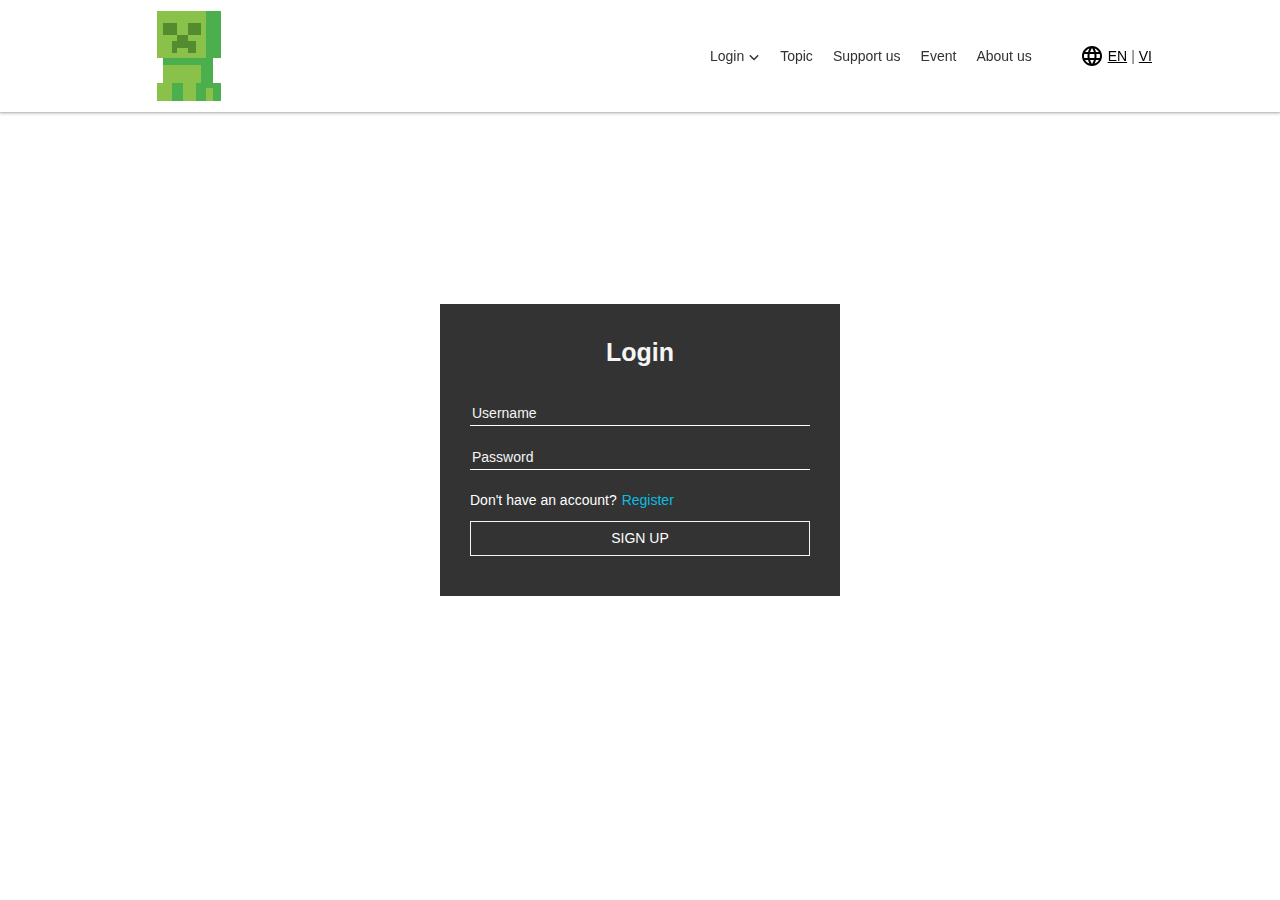
<file: Login.html>
<!DOCTYPE html>
<html lang="en">

<head>
    <link rel="shortcut icon"
        href="https://w7.pngwing.com/pngs/394/518/png-transparent-brown-shiba-inu-doge-weather-shiba-inu-doge-click-doge-snake-doge-miscellaneous-mammal-carnivoran-thumbnail.png"
        type="image/x-icon" />
    <meta charset="UTF-8">
    <meta name="viewport" content="width=device-width, initial-scale=1.0">
    <title>Login</title>
    <link rel="stylesheet" href="./reset.css">
    <link rel="stylesheet" href="./Login,Register.css">
    <link rel="stylesheet" href="./Register.html">
    <link rel="stylesheet" href="./PageHome.html">
</head>

<body>


    <section id="navbar">
        <nav id="fullNav">
            <div class="navbar-container">
                <!-- Logo -->
                <a class="navbar-logo" href="./PageHome.html">
                    <img src="./pixil-frame-0.png" alt="Logo" />
                </a>

                <!-- Menu và ngôn ngữ -->
                <div class="navbar-menu-lang">
                    <!-- Menu -->
                    <ul class="navbar-menu">
                        <!-- Update lại phần HTML cho item đầu tiên -->
                        <li class="navbar-menu-item has-megamenu">
                            <a href="#">Login</a>
                            <svg class="megamenu-indicator" viewBox="0 0 448 512" width="12px" height="12px"
                                fill="#313131">
                                <path
                                    d="M201.4 342.6c12.5 12.5 32.8 12.5 45.3 0l160-160c12.5-12.5 12.5-32.8 0-45.3s-32.8-12.5-45.3 0L224 274.7 86.6 137.4c-12.5-12.5-32.8-12.5-45.3 0s-12.5 32.8 0 45.3l160 160z" />
                            </svg>
                            <div class="megamenu">
                                <div class="megamenu-col">
                                    <ul class="megamenu-col-items">
                                        <li class="megamenu-col-item">
                                            <a href="./Register.html">Register</a>
                                        </li>
                                        <li class="megamenu-col-item">
                                            <a href="./Login.html">Login</a>
                                        </li>
                                        <li class="megamenu-col-item">
                                            <input id="log-out" type="button" value="Log out">
                                        </li>
                                    </ul>
                                </div>
                            </div>
                        </li>
                        <li class="navbar-menu-item">
                            <a href="./Topic.html">Topic</a>
                        </li>
                        <li class="navbar-menu-item">
                            <a href="./Support us.html">Support us</a>
                        </li>
                        <li class="navbar-menu-item">
                            <a href="#">Event</a>
                        </li>
                        <li class="navbar-menu-item">
                            <a href="./AboutUs.html">About us</a>
                        </li>
                    </ul>

                    <!-- Ngôn ngữ -->
                    <div class="navbar-lang">
                        <svg xmlns="http://www.w3.org/2000/svg" height="24px" viewBox="0 0 24 24" width="24px"
                            fill="#000000">
                            <path d="M0 0h24v24H0z" fill="none"></path>
                            <path
                                d="M11.99 2C6.47 2 2 6.48 2 12s4.47 10 9.99 10C17.52 22 22 17.52 22 12S17.52 2 11.99 2zm6.93 6h-2.95c-.32-1.25-.78-2.45-1.38-3.56 1.84.63 3.37 1.91 4.33 3.56zM12 4.04c.83 1.2 1.48 2.53 1.91 3.96h-3.82c.43-1.43 1.08-2.76 1.91-3.96zM4.26 14C4.1 13.36 4 12.69 4 12s.1-1.36.26-2h3.38c-.08.66-.14 1.32-.14 2 0 .68.06 1.34.14 2H4.26zm.82 2h2.95c.32 1.25.78 2.45 1.38 3.56-1.84-.63-3.37-1.9-4.33-3.56zm2.95-8H5.08c.96-1.66 2.49-2.93 4.33-3.56C8.81 5.55 8.35 6.75 8.03 8zM12 19.96c-.83-1.2-1.48-2.53-1.91-3.96h3.82c-.43 1.43-1.08 2.76-1.91 3.96zM14.34 14H9.66c-.09-.66-.16-1.32-.16-2 0-.68.07-1.35.16-2h4.68c.09.65.16 1.32.16 2 0 .68-.07 1.34-.16 2zm.25 5.56c.6-1.11 1.06-2.31 1.38-3.56h2.95c-.96 1.65-2.49 2.93-4.33 3.56zM16.36 14c.08-.66.14-1.32.14-2 0-.68-.06-1.34-.14-2h3.38c.16.64.26 1.31.26 2s-.1 1.36-.26 2h-3.38z">
                            </path>
                        </svg>

                        <a href="#">EN</a>
                        |
                        <a href="#">VI</a>
                    </div>
                </div>
            </div>
        </nav>
    </section>

    <div id="wrapper">
        <form id="form-login" method="post">
            <h1 class="form-heading">Login</h1>
            <div class="form-group">
                <input id="username" type="text" class="form-input" placeholder="Username">
            </div>

            <div class="form-group">
                <input id="password" type="password" class="form-input" placeholder="Password">
            </div>

            <div class="D">
                <p>Don't have an account?</p>
                <a id="a" href="./Register.html">Register</a>
            </div>

            <input type="submit" value="Sign up" class="form-submit">
        </form>
    </div>

    <script>

        document.addEventListener("DOMContentLoaded", function () {
            const form_login = document.getElementById("form-login");

            form_login?.addEventListener("submit", function (event) {
                event.preventDefault();


                // Lấy giá trị của các input
                const username = document.getElementById("username").value;
                const password = document.getElementById("password").value;


                // Lấy thông tin đăng ký từ Local Storage
                const registeredUsername = localStorage.getItem("username");
                const registeredPassword = localStorage.getItem("password");

                // Kiểm tra username và password có khớp với thông tin đăng ký hay không
                if (username !== registeredUsername || password !== registeredPassword) {
                    alert("Thông tin đăng nhập không chính xác");
                    return;
                }

                // Thông báo đăng nhập thành công và lưu thông tin đăng nhập vào Local Storage
                localStorage.setItem("isLogin", true);
                alert("Đăng nhập thành công");
                window.location.href = "/PageHome.html";
            });
        });


    </script>
</body>

</html>
</file>
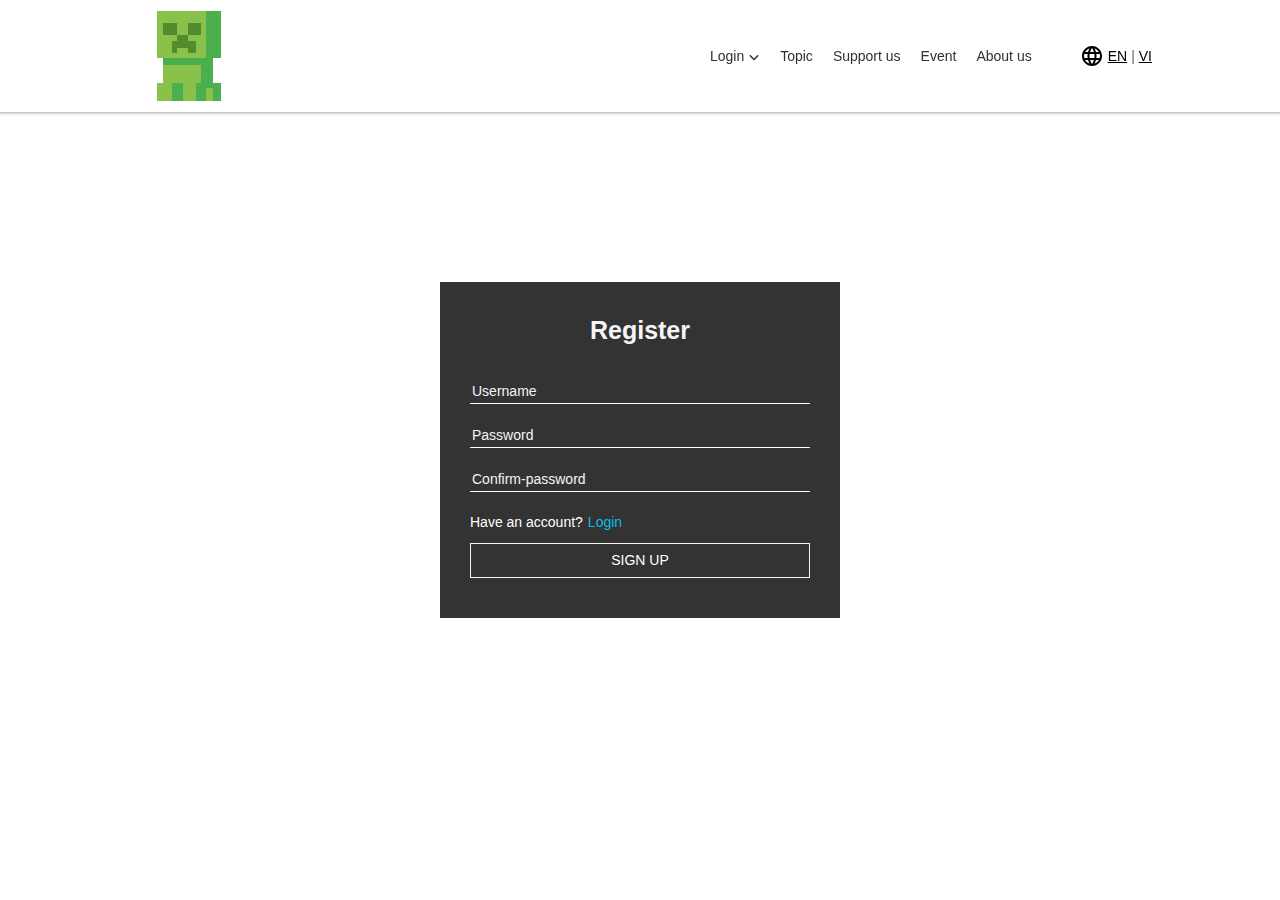
<file: Register.html>
<!DOCTYPE html>
<html lang="en">

<head>
    <link rel="shortcut icon"
        href="https://w7.pngwing.com/pngs/394/518/png-transparent-brown-shiba-inu-doge-weather-shiba-inu-doge-click-doge-snake-doge-miscellaneous-mammal-carnivoran-thumbnail.png"
        type="image/x-icon" />
    <meta charset="UTF-8">
    <meta name="viewport" content="width=device-width, initial-scale=1.0">
    <title>Register</title>
    <link rel="stylesheet" href="./reset.css">
    <link rel="stylesheet" href="./Login,Register.css">
    <link rel="stylesheet" href="./Login.html">
    <link rel="stylesheet" href="./PageHome.html">
</head>

<body>

    <section id="navbar">
        <nav id="fullNav">
            <div class="navbar-container">
                <!-- Logo -->
                <a class="navbar-logo" href="./PageHome.html">
                    <img src="./pixil-frame-0.png" alt="Logo" />
                </a>

                <!-- Menu và ngôn ngữ -->
                <div class="navbar-menu-lang">
                    <!-- Menu -->
                    <ul class="navbar-menu">
                        <!-- Update lại phần HTML cho item đầu tiên -->
                        <li class="navbar-menu-item has-megamenu">
                            <a href="#">Login</a>
                            <svg class="megamenu-indicator" viewBox="0 0 448 512" width="12px" height="12px"
                                fill="#313131">
                                <path
                                    d="M201.4 342.6c12.5 12.5 32.8 12.5 45.3 0l160-160c12.5-12.5 12.5-32.8 0-45.3s-32.8-12.5-45.3 0L224 274.7 86.6 137.4c-12.5-12.5-32.8-12.5-45.3 0s-12.5 32.8 0 45.3l160 160z" />
                            </svg>
                            <div class="megamenu">
                                <div class="megamenu-col">
                                    <ul class="megamenu-col-items">
                                        <li class="megamenu-col-item">
                                            <a href="./Register.html">Register</a>
                                        </li>
                                        <li class="megamenu-col-item">
                                            <a href="./Login.html">Login</a>
                                        </li>
                                        <li class="megamenu-col-item">
                                            <input id="log-out" type="button" value="Log out">
                                        </li>
                                    </ul>
                                </div>
                            </div>
                        </li>
                        <li class="navbar-menu-item">
                            <a href="./Topic.html">Topic</a>
                        </li>
                        <li class="navbar-menu-item">
                            <a href="./Support us.html">Support us</a>
                        </li>
                        <li class="navbar-menu-item">
                            <a href="#">Event</a>
                        </li>
                        <li class="navbar-menu-item">
                            <a href="./AboutUs.html">About us</a>
                        </li>
                    </ul>

                    <!-- Ngôn ngữ -->
                    <div class="navbar-lang">
                        <svg xmlns="http://www.w3.org/2000/svg" height="24px" viewBox="0 0 24 24" width="24px"
                            fill="#000000">
                            <path d="M0 0h24v24H0z" fill="none"></path>
                            <path
                                d="M11.99 2C6.47 2 2 6.48 2 12s4.47 10 9.99 10C17.52 22 22 17.52 22 12S17.52 2 11.99 2zm6.93 6h-2.95c-.32-1.25-.78-2.45-1.38-3.56 1.84.63 3.37 1.91 4.33 3.56zM12 4.04c.83 1.2 1.48 2.53 1.91 3.96h-3.82c.43-1.43 1.08-2.76 1.91-3.96zM4.26 14C4.1 13.36 4 12.69 4 12s.1-1.36.26-2h3.38c-.08.66-.14 1.32-.14 2 0 .68.06 1.34.14 2H4.26zm.82 2h2.95c.32 1.25.78 2.45 1.38 3.56-1.84-.63-3.37-1.9-4.33-3.56zm2.95-8H5.08c.96-1.66 2.49-2.93 4.33-3.56C8.81 5.55 8.35 6.75 8.03 8zM12 19.96c-.83-1.2-1.48-2.53-1.91-3.96h3.82c-.43 1.43-1.08 2.76-1.91 3.96zM14.34 14H9.66c-.09-.66-.16-1.32-.16-2 0-.68.07-1.35.16-2h4.68c.09.65.16 1.32.16 2 0 .68-.07 1.34-.16 2zm.25 5.56c.6-1.11 1.06-2.31 1.38-3.56h2.95c-.96 1.65-2.49 2.93-4.33 3.56zM16.36 14c.08-.66.14-1.32.14-2 0-.68-.06-1.34-.14-2h3.38c.16.64.26 1.31.26 2s-.1 1.36-.26 2h-3.38z">
                            </path>
                        </svg>

                        <a href="#">EN</a>
                        |
                        <a href="#">VI</a>
                    </div>
                </div>
            </div>
        </nav>
    </section>

    <div id="wrapper">
        <form id="form-login" method="post">
            <h1 class="form-heading">Register</h1>
            <div class="form-group">
                <input id="username" type="text" class="form-input" placeholder="Username">
            </div>

            <div class="form-group">
                <input id="password" type="password" class="form-input" placeholder="Password">
            </div>

            <div class="form-group">
                <input placeholder="Confirm-password" class="form-input" type="password" id="confirm-password" />
            </div>

            <div class="D">
                <p>Have an account?</p>
                <a id="a" href="./Login.html">Login</a>
            </div>

            <input type="submit" value="Sign up" class="form-submit">
        </form>
    </div>

    <script>
        document.addEventListener("DOMContentLoaded", function () {
            const form_login = document.getElementById("form-login");

            form_login?.addEventListener("submit", function (event) {
                event.preventDefault();


                // Lấy giá trị của các input
                const username = document.getElementById("username").value;
                const password = document.getElementById("password").value;
                const confirmPassword = document.getElementById("confirm-password").value;

                // Kiểm tra password và confirm password có giống nhau hay không
                if (password !== confirmPassword) {
                    alert("Mật khẩu không khớp");
                    return;
                }

                // Lưu thông tin đăng ký vào Local Storage

                localStorage.setItem("username", username);
                localStorage.setItem("password", password);
                alert("Đăng ký thành công");
                window.location.href = "/Login.html";
            });
        });
    </script>
</body>

</html>
</file>
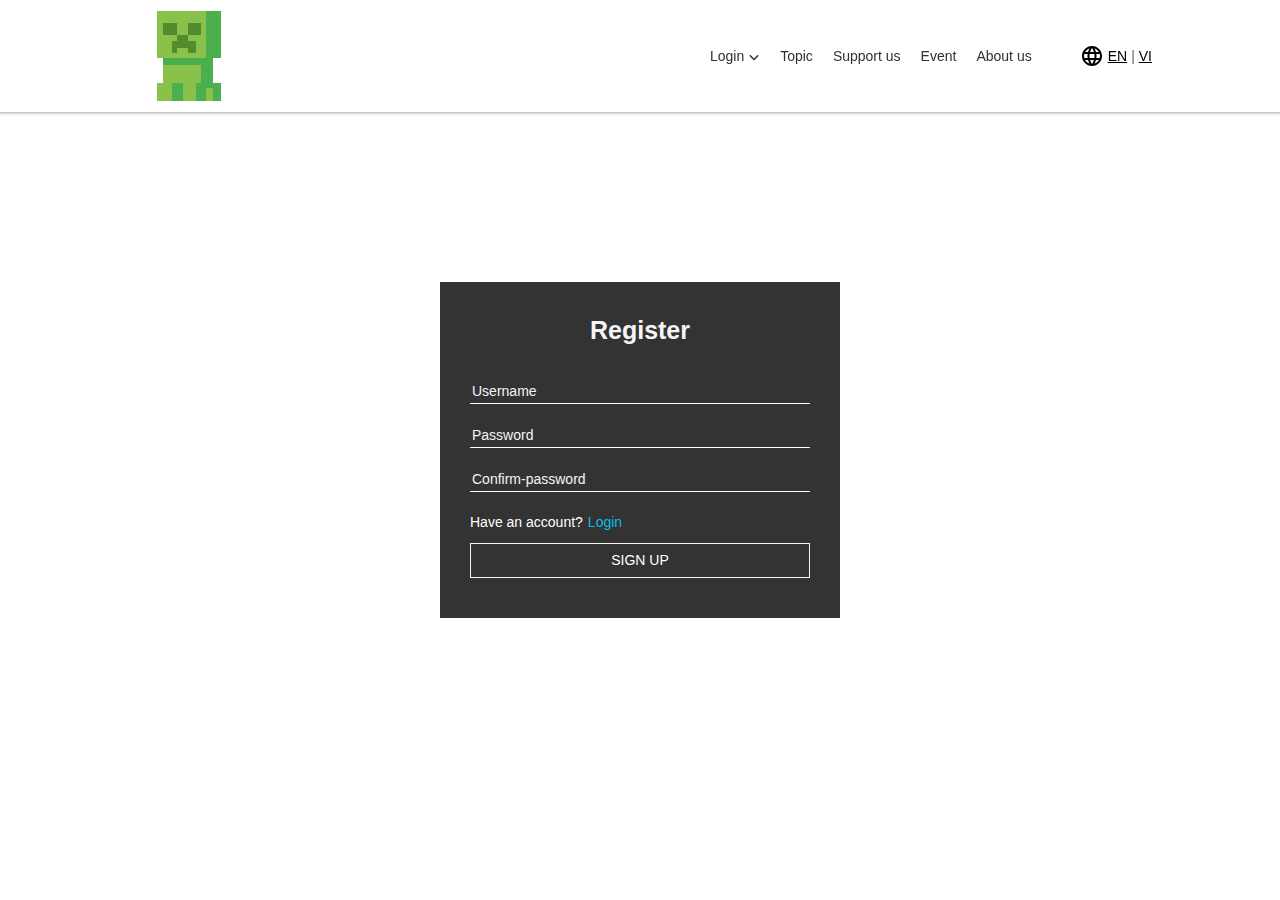
<file: Support us.html>
<!DOCTYPE html>
<html lang="en">

<head>
    <link rel="shortcut icon"
        href="https://w7.pngwing.com/pngs/394/518/png-transparent-brown-shiba-inu-doge-weather-shiba-inu-doge-click-doge-snake-doge-miscellaneous-mammal-carnivoran-thumbnail.png"
        type="image/x-icon" />
    <meta charset="UTF-8">
    <meta name="viewport" content="width=device-width, initial-scale=1.0">
    <title>Support us</title>
    <link rel="stylesheet" href="./Support us.css">
    <link rel="stylesheet" href="./reset.css">
    <link rel="stylesheet" href="./Register.html">
    <link rel="stylesheet" href="./Login.html">
    <script>
        const isLogin = localStorage.getItem("isLogin");

        if (!isLogin) {
            // Nếu trang yêu cầu bắt buộc phải đăng nhập thì thông báo và chuyển hướng
            alert("Bạn chưa đăng nhập");
            window.location.href = "/Register.html";
        }
    </script>
</head>

<body>
    <section id="navbar">
        <nav id="fullNav">
            <div class="navbar-container">
                <!-- Logo -->
                <a class="navbar-logo" href="./PageHome.html">
                    <img src="./pixil-frame-0.png" alt="Logo" />
                </a>

                <!-- Menu và ngôn ngữ -->
                <div class="navbar-menu-lang">
                    <!-- Menu -->
                    <ul class="navbar-menu">
                        <!-- Update lại phần HTML cho item đầu tiên -->
                        <li class="navbar-menu-item has-megamenu">
                            <a href="#">Login</a>
                            <svg class="megamenu-indicator" viewBox="0 0 448 512" width="12px" height="12px"
                                fill="#313131">
                                <path
                                    d="M201.4 342.6c12.5 12.5 32.8 12.5 45.3 0l160-160c12.5-12.5 12.5-32.8 0-45.3s-32.8-12.5-45.3 0L224 274.7 86.6 137.4c-12.5-12.5-32.8-12.5-45.3 0s-12.5 32.8 0 45.3l160 160z" />
                            </svg>
                            <div class="megamenu">
                                <div class="megamenu-col">
                                    <ul class="megamenu-col-items">
                                        <li class="megamenu-col-item">
                                            <a href="./Register.html">Register</a>
                                        </li>
                                        <li class="megamenu-col-item">
                                            <a href="./Login.html">Login</a>
                                        </li>
                                        <li class="megamenu-col-item">
                                            <input id="log-out" type="button" value="Log out">
                                        </li>
                                    </ul>
                                </div>
                            </div>
                        </li>
                        <li class="navbar-menu-item">
                            <a href="./Topic.html">Topic</a>
                        </li>
                        <li class="navbar-menu-item">
                            <a href="./Support us.html">Support us</a>
                        </li>
                        <li class="navbar-menu-item">
                            <a href="#">Event</a>
                        </li>
                        <li class="navbar-menu-item">
                            <a href="./AboutUs.html">About us</a>
                        </li>
                    </ul>

                    <!-- Ngôn ngữ -->
                    <div class="navbar-lang">
                        <svg xmlns="http://www.w3.org/2000/svg" height="24px" viewBox="0 0 24 24" width="24px"
                            fill="#000000">
                            <path d="M0 0h24v24H0z" fill="none"></path>
                            <path
                                d="M11.99 2C6.47 2 2 6.48 2 12s4.47 10 9.99 10C17.52 22 22 17.52 22 12S17.52 2 11.99 2zm6.93 6h-2.95c-.32-1.25-.78-2.45-1.38-3.56 1.84.63 3.37 1.91 4.33 3.56zM12 4.04c.83 1.2 1.48 2.53 1.91 3.96h-3.82c.43-1.43 1.08-2.76 1.91-3.96zM4.26 14C4.1 13.36 4 12.69 4 12s.1-1.36.26-2h3.38c-.08.66-.14 1.32-.14 2 0 .68.06 1.34.14 2H4.26zm.82 2h2.95c.32 1.25.78 2.45 1.38 3.56-1.84-.63-3.37-1.9-4.33-3.56zm2.95-8H5.08c.96-1.66 2.49-2.93 4.33-3.56C8.81 5.55 8.35 6.75 8.03 8zM12 19.96c-.83-1.2-1.48-2.53-1.91-3.96h3.82c-.43 1.43-1.08 2.76-1.91 3.96zM14.34 14H9.66c-.09-.66-.16-1.32-.16-2 0-.68.07-1.35.16-2h4.68c.09.65.16 1.32.16 2 0 .68-.07 1.34-.16 2zm.25 5.56c.6-1.11 1.06-2.31 1.38-3.56h2.95c-.96 1.65-2.49 2.93-4.33 3.56zM16.36 14c.08-.66.14-1.32.14-2 0-.68-.06-1.34-.14-2h3.38c.16.64.26 1.31.26 2s-.1 1.36-.26 2h-3.38z">
                            </path>
                        </svg>

                        <a href="#">EN</a>
                        |
                        <a href="#">VI</a>
                    </div>
                </div>
            </div>
        </nav>
    </section>
    <section id="main">
        <div id="title">
            <h1>Support us</h1>
            <p>I am very poor (very sure :D)</p>
            <p>STK NGÂN HÀNG: 58010000242208 :D</p>
        </div>
        <img id="img"
            src="https://inkythuatso.com/uploads/thumbnails/800/2023/01/8-anh-meme-meo-gio-tay-inkythuatso-17-15-30-30.jpg"
            alt="">
    </section>

    <script>
        document.addEventListener("DOMContentLoaded", function () {
            const log_out = document.getElementById("log-out");

            log_out?.addEventListener("click", function () {
                // Xóa thông tin đăng nhập trong Local Storage
                localStorage.removeItem("isLogin");
                alert("Đăng xuất thành công");
                window.location.reload();
            });
        });
    </script>
</body>

</html>
</file>
<file: Login,Register.css>
body {
    background: url(https://tophinhanhdep.com/wp-content/uploads/2021/10/HD-Nature-Laptop-Wallpapers.jpg);
    background-size: cover;
}

#wrapper {
    min-height: 100vh;
    display: flex;
    justify-content: center;
    align-items: center;
}

#form-login {
    max-width: 400px;
    background: rgba(0, 0, 0, 0.8);
    flex-grow: 1;
    padding: 30px 30px 40px;
    box-shadow: 0px 0px 17px 2px rgba(255, 255, 255, 0.8);
}

.form-heading {
    font-size: 25px;
    color: #f5f5f5;
    text-align: center;
    margin-bottom: 30px;
}

.form-group {
    border-bottom: 1px solid #fff;
    margin-top: 15px;
    margin-bottom: 20px;

}

.form-input {
    background: transparent;
    border: 0;
    outline: 0;
    color: #f5f5f5;
}

.form-input::placeholder {
    color: #f5f5f5;
}

.form-submit {
    background: transparent;
    border: 1px solid #f5f5f5;
    color: #fff;
    width: 100%;
    text-transform: uppercase;
    padding: 6px 10px;
    transition: 0.25s ease-in-out;
}

.form-submit2 {
    background: transparent;
    border: 1px solid #f5f5f5;
    color: #fff;
    width: 100%;
    text-transform: uppercase;
    padding: 6px 10px;
    transition: 0.25s ease-in-out;
}

*/ button {
    background-color: rgb(11, 113, 177);
    color: white;
    height: 40px;
    width: 300px;
    border: 1px rgb(155, 155, 155) solid;
    margin-left: 19px;
    margin-top: 14px;
}

.form-submit:hover {
    border: 1px solid #0abde3;
}

.D {
    display: flex;
    gap: 5px;
    color: white;
    margin-bottom: 10px;
}

#a {
    color: #0abde3;
}

#log-out {
    margin-top: 10px;
}

/* Box sizing rules */
*,
*::before,
*::after {
    box-sizing: border-box;
}

/* Remove default margin */
body,
h1,
h2,
h3,
h4,
p,
figure,
blockquote,
dl,
dd {
    margin: 0;
}

/* Remove list styles on ul, ol elements with a list role, which suggests default styling will be removed */
ul[role="list"],
ol[role="list"] {
    list-style: none;
}

ul,
ol {
    padding: 0;
    margin: 0;
}

/* Set core root defaults */
html:focus-within {
    scroll-behavior: smooth;
}

/* Set core body defaults */
body {
    background: url(https://tophinhanhdep.com/wp-content/uploads/2021/10/HD-Nature-Laptop-Wallpapers.jpg);
    background-size: cover;
    min-height: 100vh;
    text-rendering: optimizeSpeed;
    line-height: 1.5;
    font-family: -apple-system, BlinkMacSystemFont, Segoe UI, PingFang SC, Hiragino Sans GB, Microsoft YaHei, Helvetica Neue, Helvetica, Arial, sans-serif,
        Apple Color Emoji, Segoe UI Emoji, Segoe UI Symbol;
    font-size: 14px;
    color: rgba(0, 0, 0, 0.65);
}

/* A elements that don't have a class get default styles */
a:not([class]) {
    text-decoration-skip-ink: auto;
}

/* Remove underline */
a {
    text-decoration: none;
}

/* Make images easier to work with */
img,
picture {
    max-width: 100%;
    display: block;
}

/* Inherit fonts for inputs and buttons */
input,
button,
textarea,
select {
    font: inherit;
}

/* Remove all animations, transitions and smooth scroll for people that prefer not to see them */
@media (prefers-reduced-motion: reduce) {
    html:focus-within {
        scroll-behavior: auto;
    }

    *,
    *::before,
    *::after {
        animation-duration: 0.01ms !important;
        animation-iteration-count: 1 !important;
        transition-duration: 0.01ms !important;
        scroll-behavior: auto !important;
    }
}

/* Navbar */
#fullNav {
    background: url(https://tophinhanhdep.com/wp-content/uploads/2021/10/HD-Nature-Laptop-Wallpapers.jpg);
    background-size: cover;
}

nav {
    width: 100%;
    /* Navbar luôn ở trên đầu trang nên ta sử dụng fixed */
    position: fixed;
    /* Khai báo top = 0 để navbar luôn ở cạnh trên của màn hình */
    top: 0;
    z-index: 10;
    background-color: #fff;
    /* Thêm một chút đổ bóng */
    box-shadow: rgba(60, 64, 67, 0.3) 0px 1px 2px 0px, rgba(60, 64, 67, 0.15) 0px 1px 3px 1px;
}

.navbar-container {
    height: 7rem;
    display: flex;
    /* Cần có thểm align-item: center để ảnh và menu cân bằng nhau theo chiều dọc của nav */
    align-items: center;
    justify-content: space-between;

    /* Container chỉ chiếm 80% chiều ngang của nav thôi */
    width: 80%;
    /* Sử dụng combo margin left và right bằng auto để đưa container vào giữa nav */
    margin-left: auto;
    margin-right: auto;
}

.navbar-logo>img {
    height: 100%;
}

.navbar-menu-lang {
    display: flex;
    align-items: center;
    /* Thêm một chút khoảng cách giữa các item */
    gap: 3rem;
}

.navbar-menu {
    display: flex;
    align-items: center;
    /* Thêm một chút khoảng cách giữa các item */
    gap: 1.25rem;
    /* Xóa bỏ dấu chấm ở đầu mỗi item trong danh sách */
    list-style: none;
}

.navbar-menu-item a {
    color: #313131;
    transition: color 0.3s;
}

.navbar-menu-item a:hover {
    color: red;
}

.navbar-lang {
    display: flex;
    align-items: center;
    gap: 0.25rem;
}

.navbar-lang>a {
    color: #000;
    text-decoration: underline;
    transition: color 0.3s;
}

.navbar-lang>a:hover {
    color: #ff0000;
    text-decoration: none;
}

/* Navbar: upgrade hover */
/* Mở rộng chiều cao của item chiếm toàn bộ chiều cao menu */
.navbar-menu-lang,
.navbar-menu,
.navbar-menu-item {
    height: 100%;
}

/* Đưa thẻ <a> vào chính giữa của mỗi item */
.navbar-menu-item {
    position: relative;
    display: flex;
    align-items: center;
}

/* Tạo vạch đỏ bằng pseudo ::after */
.navbar-menu-item::after {
    content: "";
    position: absolute;
    bottom: 0;
    width: 100%;
    height: 0.25rem;
    background-color: #ff0000;
    transform: translateY(-0.25rem);
    opacity: 0;
    transition: all 0.3s ease-in-out;
}

/* Hiện vạch đỏ khi hover */
.navbar-menu-item:hover::after {
    transform: translateY(0);
    opacity: 1;
}

/* Đổi màu chữ khi hover */
.navbar-menu-item>a:hover {
    color: #40a9ff;
}

/* Megamenu */
.navbar-menu-item.has-megamenu {
    gap: 0.25rem;
}

.navbar-menu-item.has-megamenu>svg {
    display: block;
    margin-top: 0.25rem;
    width: 0.75rem;
    height: 0.75rem;
    transition: all 0.3s ease-in-out;
}

.navbar-menu-item.has-megamenu>.megamenu {
    position: absolute;
    top: 5.4rem;
    display: flex;
    gap: 3.75rem;
    background-color: #ffff;
    box-shadow: rgba(17, 12, 46, 0.15) 0px 48px 100px 0px;
    padding: 2rem;
    opacity: 0;
    visibility: hidden;
    transition: all 0.3s ease-in-out;
}

.navbar-menu-item.has-megamenu:hover>svg {
    transform: rotateX(180deg);
}

.navbar-menu-item.has-megamenu:hover>.megamenu {
    background-color: #B3BEF9;
    opacity: 1;
    visibility: visible;
}

.megamenu .megamenu-col-title {
    font-weight: 500;
    font-size: 1.3rem;
    line-height: 2rem;
    margin-bottom: 1.5rem;
    width: max-content;
    width: -moz-max-content;
}

.megamenu .megamenu-col-items {
    display: flex;
    flex-direction: column;
    gap: 1rem;
    list-style: none;
}

.megamenu .megamenu-col-item a:hover {
    color: #ff0000;
}
</file>
<file: Support us.css>
#a {
    color: #0abde3;
}

#log-out {
    margin-top: 10px;
}

/* Box sizing rules */
*,
*::before,
*::after {
    box-sizing: border-box;
}

/* Remove default margin */
body,
h1,
h2,
h3,
h4,
p,
figure,
blockquote,
dl,
dd {
    margin: 0;
}

/* Remove list styles on ul, ol elements with a list role, which suggests default styling will be removed */
ul[role="list"],
ol[role="list"] {
    list-style: none;
}

ul,
ol {
    padding: 0;
    margin: 0;
}

/* Set core root defaults */
html:focus-within {
    scroll-behavior: smooth;
}

/* Set core body defaults */
body {
    background-color: #ced6e0;
    min-height: 100vh;
    text-rendering: optimizeSpeed;
    line-height: 1.5;
    font-family: -apple-system, BlinkMacSystemFont, Segoe UI, PingFang SC, Hiragino Sans GB, Microsoft YaHei, Helvetica Neue, Helvetica, Arial, sans-serif,
        Apple Color Emoji, Segoe UI Emoji, Segoe UI Symbol;
    font-size: 14px;
    color: rgba(0, 0, 0, 0.65);
}

/* A elements that don't have a class get default styles */
a:not([class]) {
    text-decoration-skip-ink: auto;
}

/* Remove underline */
a {
    text-decoration: none;
}

/* Make images easier to work with */
img,
picture {
    max-width: 100%;
    display: block;
}

/* Inherit fonts for inputs and buttons */
input,
button,
textarea,
select {
    font: inherit;
}

/* Remove all animations, transitions and smooth scroll for people that prefer not to see them */
@media (prefers-reduced-motion: reduce) {
    html:focus-within {
        scroll-behavior: auto;
    }

    *,
    *::before,
    *::after {
        animation-duration: 0.01ms !important;
        animation-iteration-count: 1 !important;
        transition-duration: 0.01ms !important;
        scroll-behavior: auto !important;
    }
}

/* Navbar */
#fullNav {
    background: url(https://tophinhanhdep.com/wp-content/uploads/2021/10/HD-Nature-Laptop-Wallpapers.jpg);
    background-size: cover;
}

nav {
    width: 100%;
    /* Navbar luôn ở trên đầu trang nên ta sử dụng fixed */
    position: fixed;
    /* Khai báo top = 0 để navbar luôn ở cạnh trên của màn hình */
    top: 0;
    z-index: 10;
    /* Thêm một chút đổ bóng */
    box-shadow: rgba(60, 64, 67, 0.3) 0px 1px 2px 0px, rgba(60, 64, 67, 0.15) 0px 1px 3px 1px;
}

.navbar-container {
    height: 7rem;
    display: flex;
    /* Cần có thểm align-item: center để ảnh và menu cân bằng nhau theo chiều dọc của nav */
    align-items: center;
    justify-content: space-between;

    /* Container chỉ chiếm 80% chiều ngang của nav thôi */
    width: 80%;
    /* Sử dụng combo margin left và right bằng auto để đưa container vào giữa nav */
    margin-left: auto;
    margin-right: auto;
}

.navbar-logo>img {
    height: 100%;
}

.navbar-menu-lang {
    display: flex;
    align-items: center;
    /* Thêm một chút khoảng cách giữa các item */
    gap: 3rem;
}

.navbar-menu {
    display: flex;
    align-items: center;
    /* Thêm một chút khoảng cách giữa các item */
    gap: 1.25rem;
    /* Xóa bỏ dấu chấm ở đầu mỗi item trong danh sách */
    list-style: none;
}

.navbar-menu-item a {
    color: #313131;
    transition: color 0.3s;
}

.navbar-menu-item a:hover {
    color: red;
}

.navbar-lang {
    display: flex;
    align-items: center;
    gap: 0.25rem;
}

.navbar-lang>a {
    color: #000;
    text-decoration: underline;
    transition: color 0.3s;
}

.navbar-lang>a:hover {
    color: #ff0000;
    text-decoration: none;
}

/* Navbar: upgrade hover */
/* Mở rộng chiều cao của item chiếm toàn bộ chiều cao menu */
.navbar-menu-lang,
.navbar-menu,
.navbar-menu-item {
    height: 100%;
}

/* Đưa thẻ <a> vào chính giữa của mỗi item */
.navbar-menu-item {
    position: relative;
    display: flex;
    align-items: center;
}

/* Tạo vạch đỏ bằng pseudo ::after */
.navbar-menu-item::after {
    content: "";
    position: absolute;
    bottom: 0;
    width: 100%;
    height: 0.25rem;
    background-color: #ff0000;
    transform: translateY(-0.25rem);
    opacity: 0;
    transition: all 0.3s ease-in-out;
}

/* Hiện vạch đỏ khi hover */
.navbar-menu-item:hover::after {
    transform: translateY(0);
    opacity: 1;
}

/* Đổi màu chữ khi hover */
.navbar-menu-item>a:hover {
    color: #f50b0b;
}

/* Megamenu */
.navbar-menu-item.has-megamenu {
    gap: 0.25rem;
}

.navbar-menu-item.has-megamenu>svg {
    display: block;
    margin-top: 0.25rem;
    width: 0.75rem;
    height: 0.75rem;
    transition: all 0.3s ease-in-out;
}

.navbar-menu-item.has-megamenu>.megamenu {
    position: absolute;
    top: 5.4rem;
    display: flex;
    gap: 3.75rem;
    background-color: #ffff;
    box-shadow: rgba(17, 12, 46, 0.15) 0px 48px 100px 0px;
    padding: 2rem;
    opacity: 0;
    visibility: hidden;
    transition: all 0.3s ease-in-out;
}

.navbar-menu-item.has-megamenu:hover>svg {
    transform: rotateX(180deg);
}

.navbar-menu-item.has-megamenu:hover>.megamenu {
    background-color: #B3BEF9;
    opacity: 1;
    visibility: visible;
}

.megamenu .megamenu-col-title {
    font-weight: 500;
    font-size: 1.3rem;
    line-height: 2rem;
    margin-bottom: 1.5rem;
    width: max-content;
    width: -moz-max-content;
}

.megamenu .megamenu-col-items {
    display: flex;
    flex-direction: column;
    gap: 1rem;
    list-style: none;
}

.megamenu .megamenu-col-item a:hover {
    color: #ff0000;
}

#main {
    margin-top: 150px;
}

#title {
    font-size: 40px;
    text-align: center;
    
}

#img {
    width: 300px;
    margin: auto;
}
</file>
